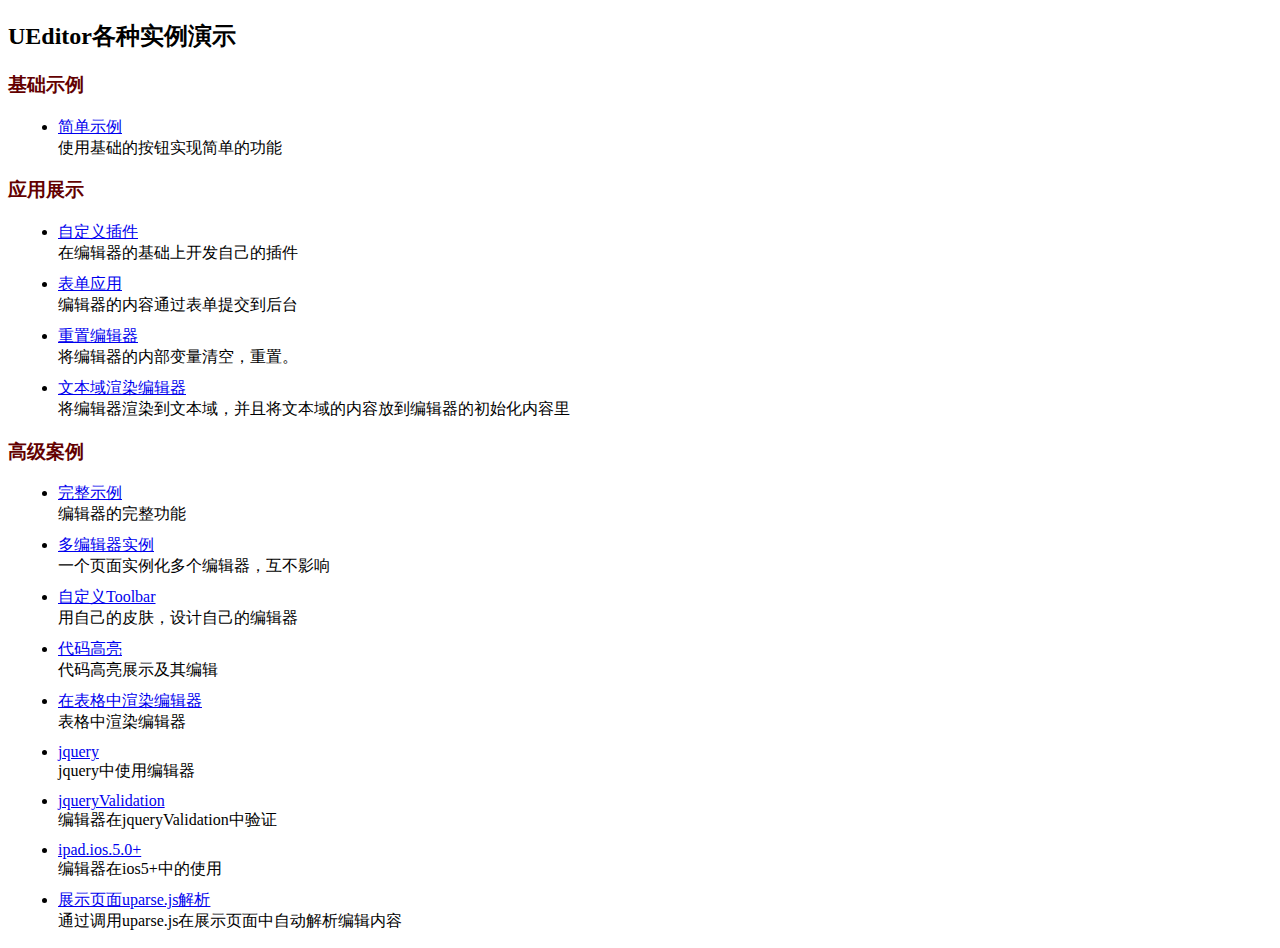
<file: src/vuuvv.web/static/lib/ueditor/_examples/index.html>
<!DOCTYPE HTML>
<html>
<head>
    <meta http-equiv="Content-Type" content="text/html; charset=utf-8" />
    <title></title>
    <style type="text/css">
        h3{
            color:#630000;
        }
        ul li{
            margin: 10px;
        }
        a:link,a:active,a:visited{
            color: #0000EE;
        }
    </style>
</head>
<body>
<h2>UEditor各种实例演示</h2>
<h3>基础示例</h3>
<ul>
    <li>
        <a href="simpleDemo.html" target="_self">简单示例</a><br/>
        使用基础的按钮实现简单的功能
    </li>
</ul>
<h3>应用展示</h3>
<ul>
    <li>
        <a href="customPluginDemo.html" target="_self">自定义插件</a><br/>
        在编辑器的基础上开发自己的插件
    </li>
    <li>
        <a href="submitFormDemo.html" target="_self">表单应用</a><br/>
        编辑器的内容通过表单提交到后台
    </li>
    <li>
        <a href="resetDemo.html" target="_self">重置编辑器</a><br/>
        将编辑器的内部变量清空，重置。
    </li>
    <li>
        <a href="textareaDemo.html" target="_self">文本域渲染编辑器</a><br/>
        将编辑器渲染到文本域，并且将文本域的内容放到编辑器的初始化内容里
    </li>
</ul>
<h3>高级案例</h3>
<ul>
    <li>
        <a href="completeDemo.html" target="_self">完整示例</a><br/>
        编辑器的完整功能
    </li>
    <li>
        <a href="multiDemo.html" target="_self">多编辑器实例</a><br/>
        一个页面实例化多个编辑器，互不影响
    </li>
    <li>
        <a href="customToolbarDemo.html" target="_self">自定义Toolbar</a><br/>
        用自己的皮肤，设计自己的编辑器
    </li>
    <li>
        <a href="highlightDemo.html" target="_self">代码高亮</a><br/>
        代码高亮展示及其编辑
    </li>
    <li>
        <a href="renderInTable.html" target="_self">在表格中渲染编辑器</a><br/>
        表格中渲染编辑器
    </li>
    <li>
        <a href="jqueryCompleteDemo.html" target="_self">jquery</a><br/>
        jquery中使用编辑器
    </li>
    <li>
        <a href="jqueryValidation.html" target="_self">jqueryValidation</a><br/>
        编辑器在jqueryValidation中验证
    </li>
    <li>
        <a href="ios5demo.html" target="_self">ipad.ios.5.0+</a><br/>
        编辑器在ios5+中的使用
    </li>
    <li>
        <a href="uparsedemo.html" target="_self">展示页面uparse.js解析</a><br/>
        通过调用uparse.js在展示页面中自动解析编辑内容
    </li>
</ul>
<script type="text/javascript">
    var href = location.href;
    if(href.indexOf("http") != 0 ){
        alert("您当前尚未将UEditor部署到服务器环境，部分浏览器下所有弹出框功能的使用会受到限制！");
    }
</script>
</body>
</html>
</file>
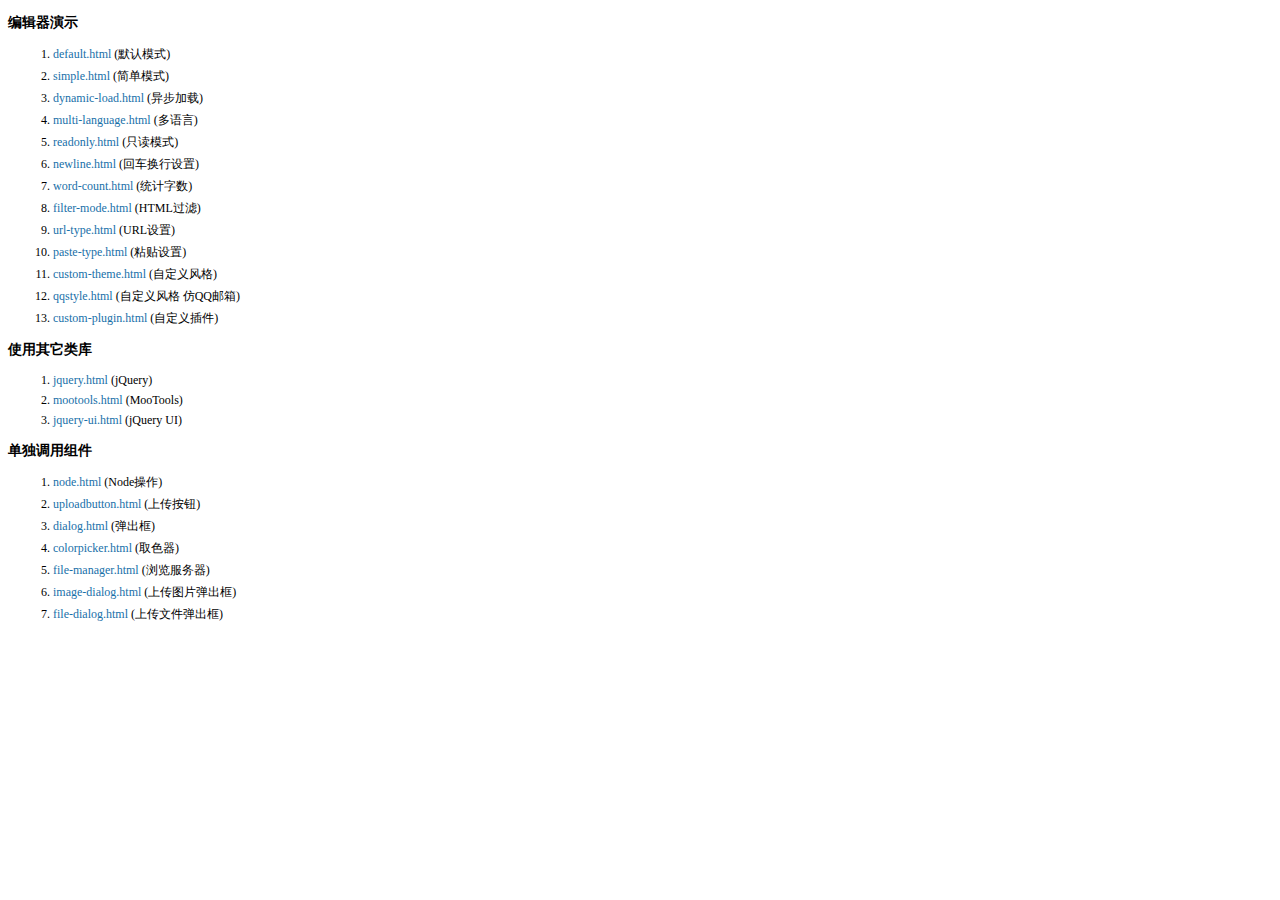
<file: src/vuuvv.web/static/js/libs/kindeditor/examples/index.html>
<!doctype html>
<html>
	<head>
		<meta charset="utf-8" />
		<title>KindEditor Examples</title>
		<style>
			body {
				font-size: 12px;
				font-family: Tahoma, Simsun;
			}
			h3 {
				font-size: 14px;
			}
			a {
				color: #1870a9;
				text-decoration: none;
			}
			a:hover {
				color: #BC2A4D;
			}
			li {
				margin: 5px;
			}
		</style>
	</head>
	<body>
		<h3>编辑器演示</h3>
		<ol>
			<li><a href="default.html" target="_blank">default.html</a> (默认模式)</li>
			<li><a href="simple.html" target="_blank">simple.html</a> (简单模式)</li>
			<li><a href="dynamic-load.html" target="_blank">dynamic-load.html</a> (异步加载)</li>
			<li><a href="multi-language.html" target="_blank">multi-language.html</a> (多语言)</li>
			<li><a href="readonly.html" target="_blank">readonly.html</a> (只读模式)</li>
			<li><a href="newline.html" target="_blank">newline.html</a> (回车换行设置)</li>
			<li><a href="word-count.html" target="_blank">word-count.html</a> (统计字数)</li>
			<li><a href="filter-mode.html" target="_blank">filter-mode.html</a> (HTML过滤)</li>
			<li><a href="url-type.html" target="_blank">url-type.html</a> (URL设置)</li>
			<li><a href="paste-type.html" target="_blank">paste-type.html</a> (粘贴设置)</li>
			<li><a href="custom-theme.html" target="_blank">custom-theme.html</a> (自定义风格)</li>
			<li><a href="qqstyle.html" target="_blank">qqstyle.html</a> (自定义风格 仿QQ邮箱)</li>
			<li><a href="custom-plugin.html" target="_blank">custom-plugin.html</a> (自定义插件)</li>
		</ol>
		<h3>使用其它类库</h3>
		<ol>
			<li><a href="jquery.html" target="_blank">jquery.html</a> (jQuery)</li>
			<li><a href="mootools.html" target="_blank">mootools.html</a> (MooTools)</li>
			<li><a href="jquery-ui.html" target="_blank">jquery-ui.html</a> (jQuery UI)</li>
		</ol>
		<h3>单独调用组件</h3>
		<ol>
			<li><a href="node.html" target="_blank">node.html</a> (Node操作)</li>
			<li><a href="uploadbutton.html" target="_blank">uploadbutton.html</a> (上传按钮)</li>
			<li><a href="dialog.html" target="_blank">dialog.html</a> (弹出框)</li>
			<li><a href="colorpicker.html" target="_blank">colorpicker.html</a> (取色器)</li>
			<li><a href="file-manager.html" target="_blank">file-manager.html</a> (浏览服务器)</li>
			<li><a href="image-dialog.html" target="_blank">image-dialog.html</a> (上传图片弹出框)</li>
			<li><a href="file-dialog.html" target="_blank">file-dialog.html</a> (上传文件弹出框)</li>
		</ol>
	</body>
</html>
</file>
